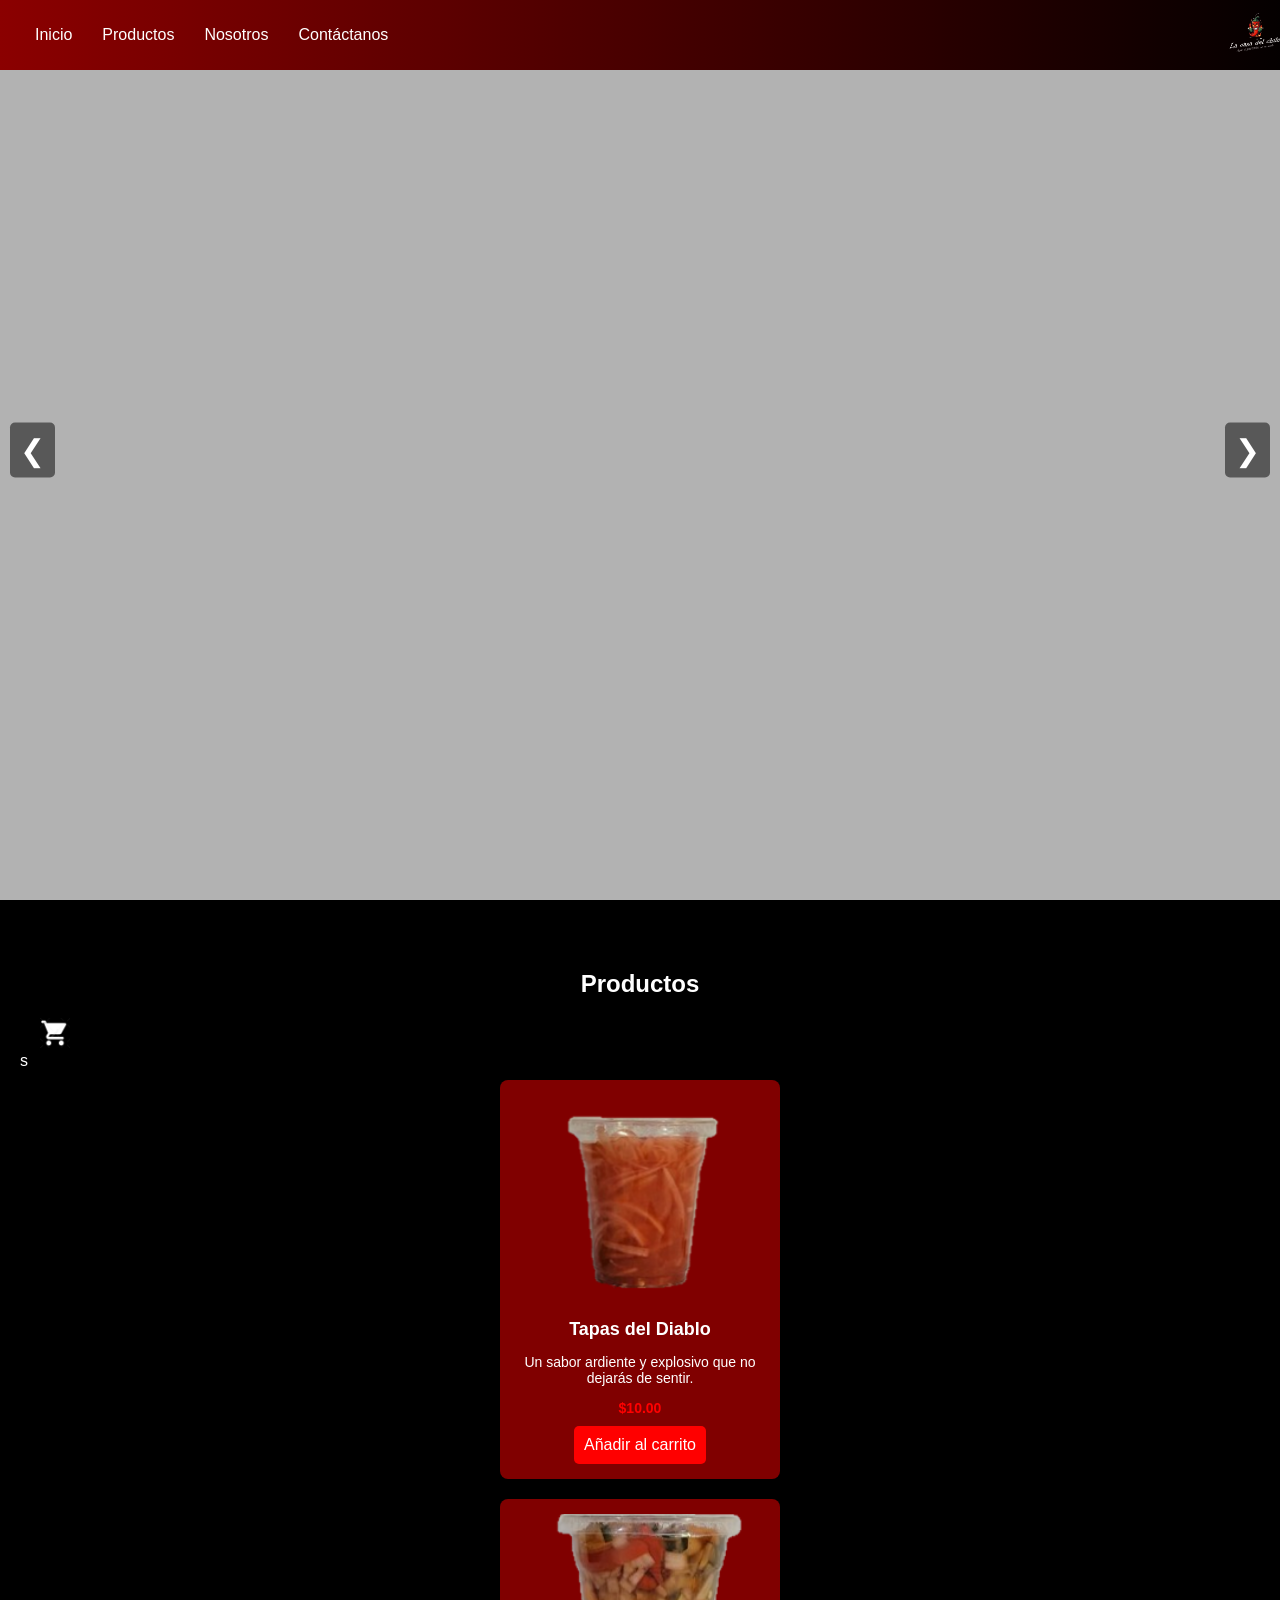
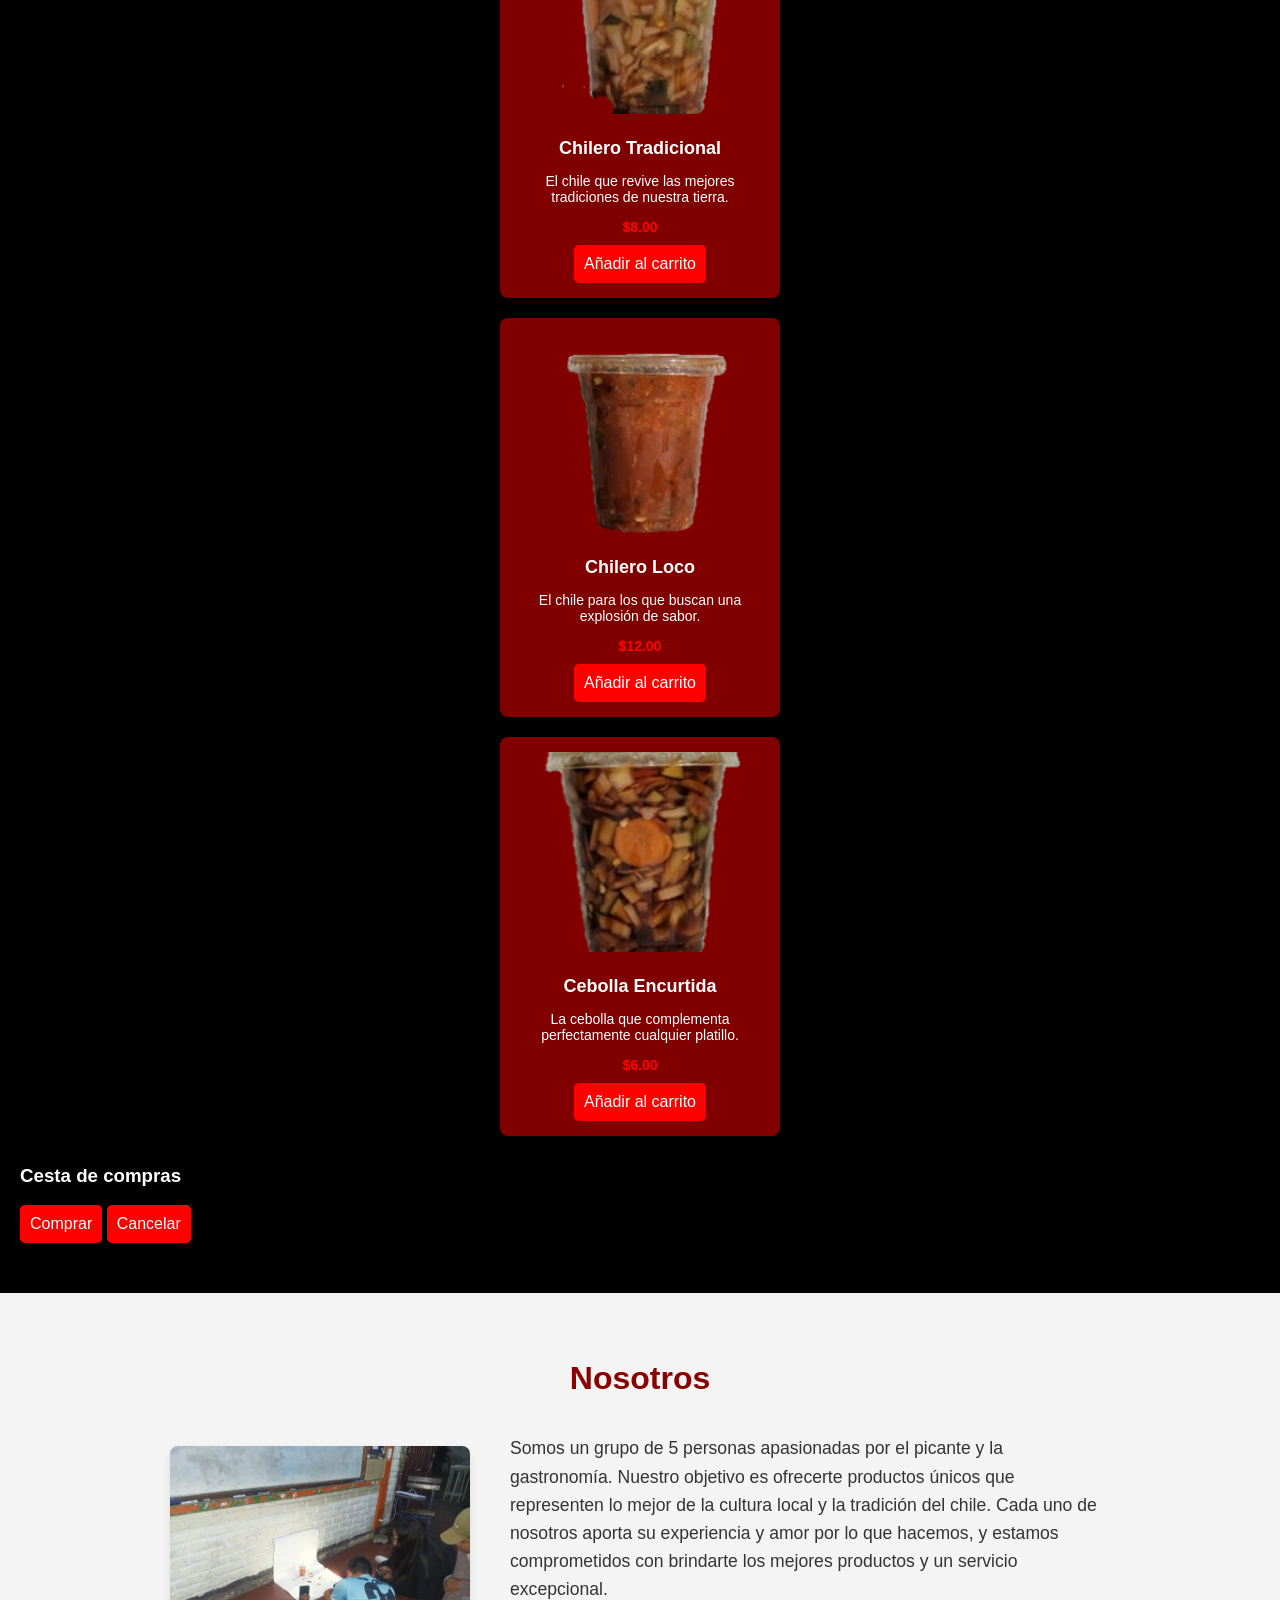
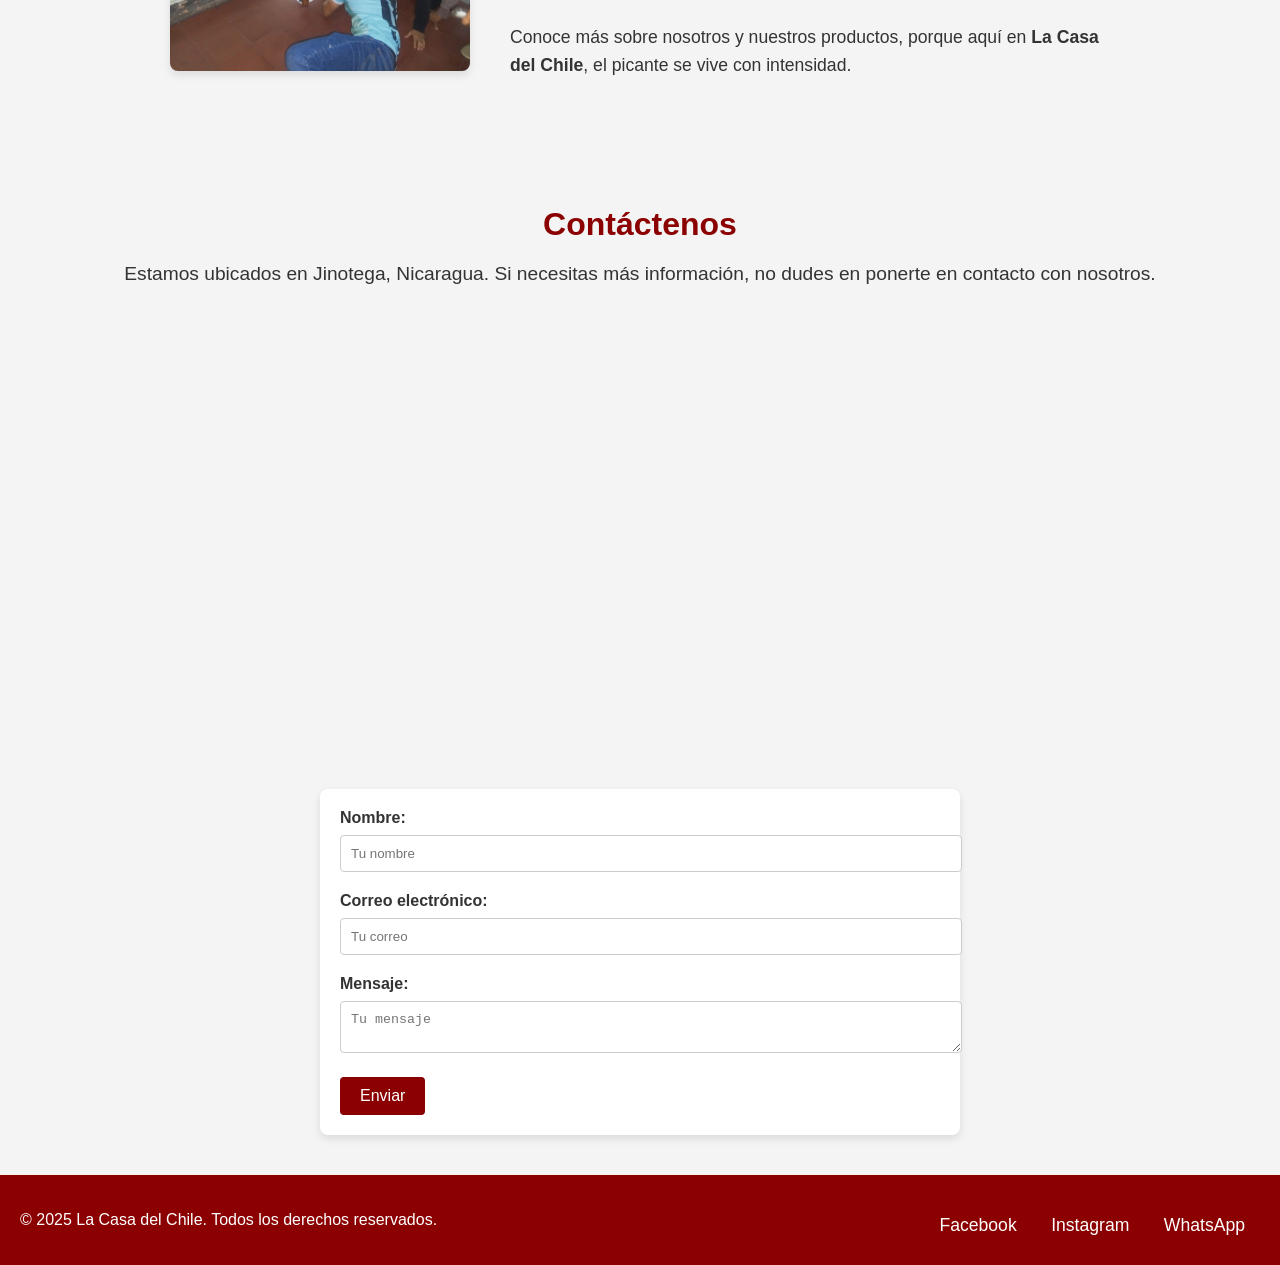
<file: index.html>
<!DOCTYPE html>
<html lang="es">
<head>
    <meta charset="UTF-8">
    <meta name="viewport" content="width=device-width, initial-scale=1.0">
    <title>La Casa del Chile</title>
    <link rel="stylesheet" href="style.css">
</head>
<body>
    <header>
        <nav>
            <ul class="nav-links">
                <li><a href="#inicio">Inicio</a></li>
                <li><a href="#productos">Productos</a></li>
                <li><a href="#nosotros">Nosotros</a></li>
                <li><a href="#contacto">Contáctanos</a></li>
            </ul>
            <img src="logo1.png" alt="Logo" class="logo">
        </nav>
    </header>
    <section class="hero">
        <video autoplay muted loop id="background-video">
            <source src="picante1.mp4" type="video/mp4">
            Tu navegador no soporta videos.
        </video>
        <div class="overlay"></div>
        <div class="text-box" id="text-box">
            <p>La Casa del Chile</p>
            <p>Aquí el picante no se mide, se siente</p>
        </div>
    </section>

<!-- Sección de Productos -->
<section id="productos" class="productos">
    <h2 style="text-align: center;">Productos</h2>

            
        <!-- Icono del carrito -->
        <div class="cart-icon" onclick="toggleCart()">
            <img src="carrito.png" alt="Carrito" width="30" height="30">
        </div>
 s
            <!-- Producto 1 -->
            <div class="carousel-item">
                <div class="product-card">
                    <img src="chile1.png" alt="Tapas del Diablo">
                    <div class="product-info">
                        <h3>Tapas del Diablo</h3>
                        <p>Un sabor ardiente y explosivo que no dejarás de sentir.</p>
                        <p class="price">$10.00</p>
                    </div>
                    <button class="add-to-cart" onclick="addToCart('Tapas del Diablo', 10)">Añadir al carrito</button>
                </div>
            </div>
            <!-- Producto 2 -->
            <div class="carousel-item">
                <div class="product-card">
                    <img src="chile2.png" alt="Chilero Tradicional">
                    <div class="product-info">
                        <h3>Chilero Tradicional</h3>
                        <p>El chile que revive las mejores tradiciones de nuestra tierra.</p>
                        <p class="price">$8.00</p>
                    </div>
                    <button class="add-to-cart" onclick="addToCart('Chilero Tradicional', 8)">Añadir al carrito</button>
                </div>
            </div>
            <!-- Producto 3 -->
            <div class="carousel-item">
                <div class="product-card">
                    <img src="chile3.png" alt="Chilero Loco">
                    <div class="product-info">
                        <h3>Chilero Loco</h3>
                        <p>El chile para los que buscan una explosión de sabor.</p>
                        <p class="price">$12.00</p>
                    </div>
                    <button class="add-to-cart" onclick="addToCart('Chilero Loco', 12)">Añadir al carrito</button>
                </div>
            </div>
            <!-- Producto 4 -->
            <div class="carousel-item">
                <div class="product-card">
                    <img src="chile4.png" alt="Cebolla Encurtida">
                    <div class="product-info">
                        <h3>Cebolla Encurtida</h3>
                        <p>La cebolla que complementa perfectamente cualquier platillo.</p>
                        <p class="price">$6.00</p>
                    </div>
                    <button class="add-to-cart" onclick="addToCart('Cebolla Encurtida', 6)">Añadir al carrito</button>
                </div>
            </div>
        </div>
        <button class="prev" onclick="moveCarousel(-1)">&#10094;</button>
        <button class="next" onclick="moveCarousel(1)">&#10095;</button>
    </div>
    <div id="carrito" class="carrito">
        <h3>Cesta de compras</h3>
        <ul id="carrito-items"></ul>
        <button onclick="checkout()">Comprar</button>
        <button onclick="cancelCart()">Cancelar</button>
    </div>
</section>



<!-- Sección de Nosotros -->
<section id="nosotros" class="nosotros">
    <h2>Nosotros</h2>
    <div class="about-container">
        <img src="grupo1.jpeg" alt="Grupo" class="group-image">
        <div class="about-text">
            <p>Somos un grupo de 5 personas apasionadas por el picante y la gastronomía. Nuestro objetivo es ofrecerte productos únicos que representen lo mejor de la cultura local y la tradición del chile. Cada uno de nosotros aporta su experiencia y amor por lo que hacemos, y estamos comprometidos con brindarte los mejores productos y un servicio excepcional.</p>
            <p>Conoce más sobre nosotros y nuestros productos, porque aquí en <strong>La Casa del Chile</strong>, el picante se vive con intensidad.</p>
        </div>
    </div>
</section>




<!-- Sección de Contáctenos -->
<section id="contacto" class="contacto">
    <h2>Contáctenos</h2>
    <p>Estamos ubicados en Jinotega, Nicaragua. Si necesitas más información, no dudes en ponerte en contacto con nosotros.</p>
    
    <!-- Mapa interactivo -->
    <div class="map-container">
        <!-- Se actualiza para tener el estilo adecuado y visualizarse correctamente -->
        <iframe
            width="100%"
            height="450"
            frameborder="0"
            style="border:0; border-radius: 8px;"
            loading="lazy"
            allowfullscreen
            src="https://maps.app.goo.gl/khg46uj9QnpMEBGW6">
        </iframe>
    </div>

    <!-- Formulario de contacto -->
    <form class="contact-form">
        <label for="name">Nombre:</label>
        <input type="text" id="name" name="name" placeholder="Tu nombre" required>

        <label for="email">Correo electrónico:</label>
        <input type="email" id="email" name="email" placeholder="Tu correo" required>

        <label for="message">Mensaje:</label>
        <textarea id="message" name="message" placeholder="Tu mensaje" required></textarea>

        <button type="submit">Enviar</button>
    </form>
</section>


<!-- Footer -->
<footer class="footer">
    <div class="footer-container">
        <div class="footer-info">
            <p>&copy; 2025 La Casa del Chile. Todos los derechos reservados.</p>
        </div>
        <div class="footer-social">
            <a href="#" target="_blank" class="social-icon">Facebook</a>
            <a href="#" target="_blank" class="social-icon">Instagram</a>
            <a href="#" target="_blank" class="social-icon">WhatsApp</a>
        </div>
    </div>
</footer>
 
    
    <script src="la_casa.js"></script>
</body>
</html>
</file>
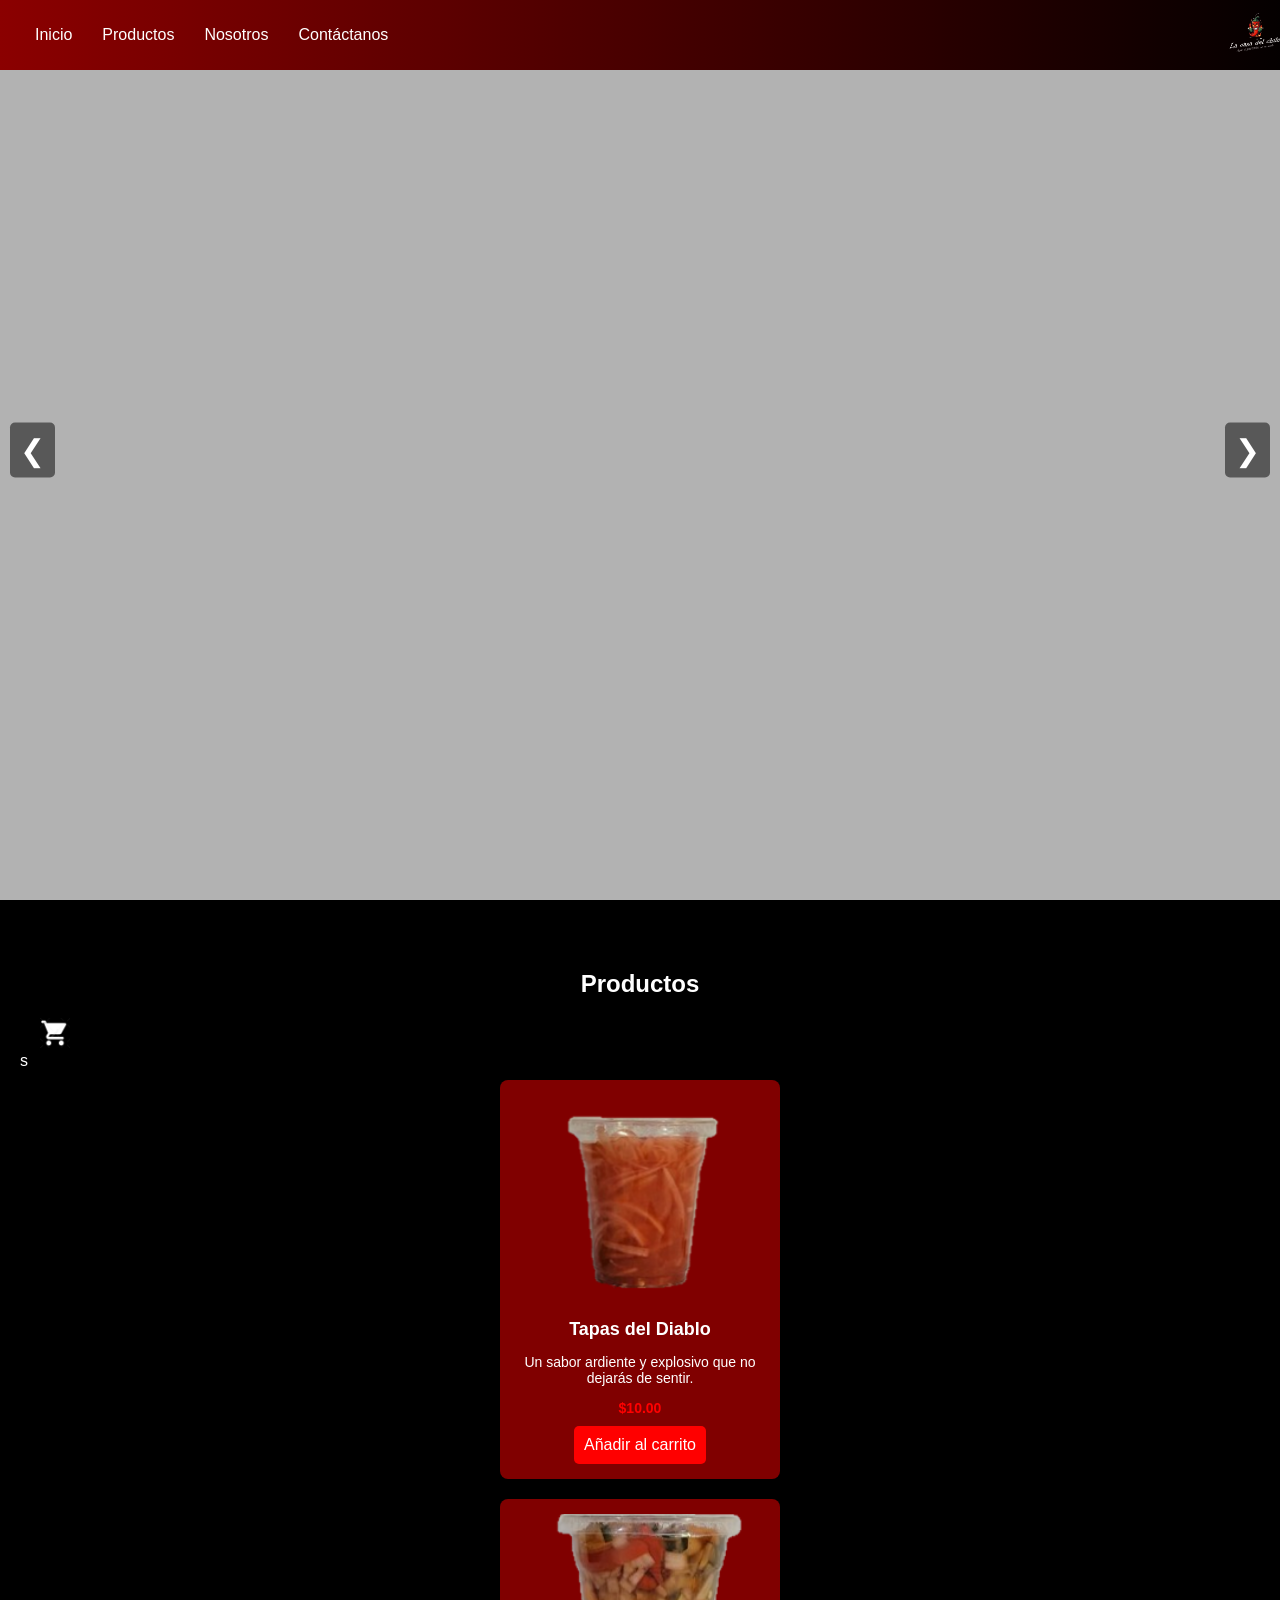
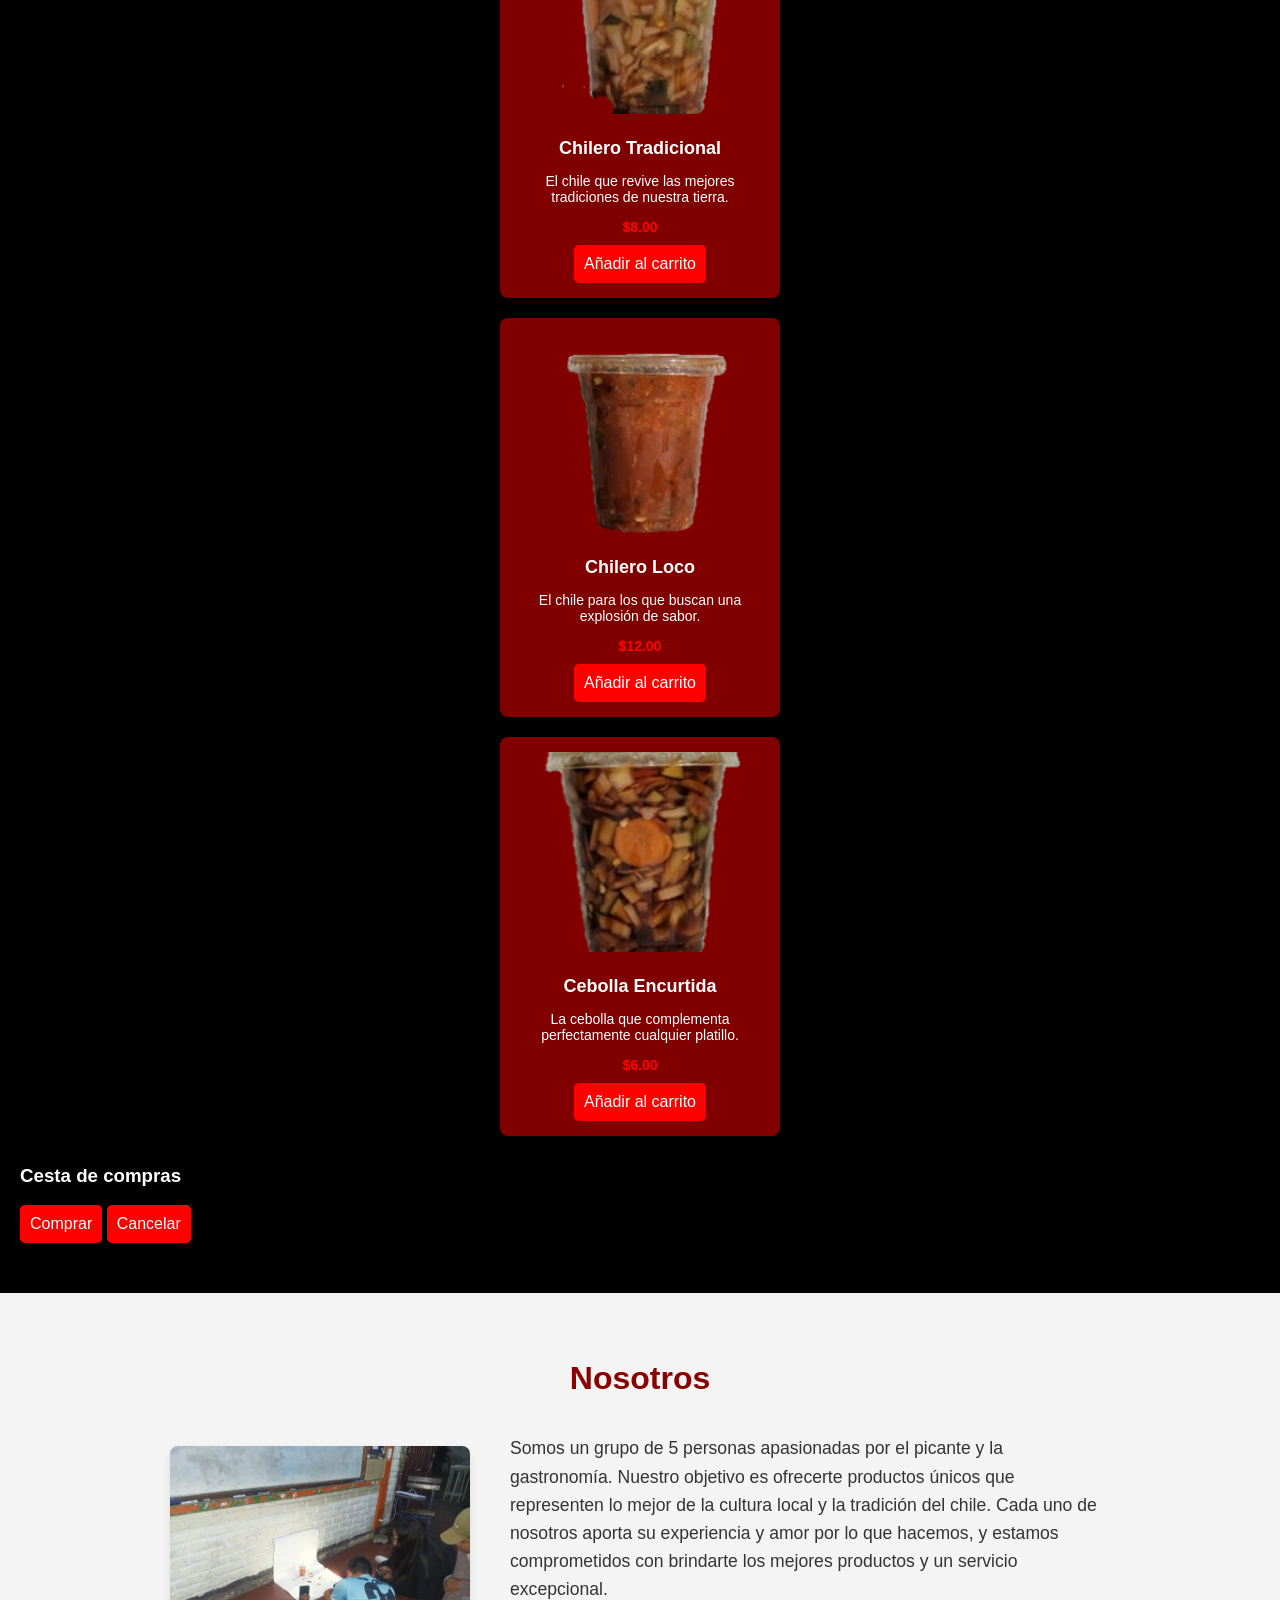
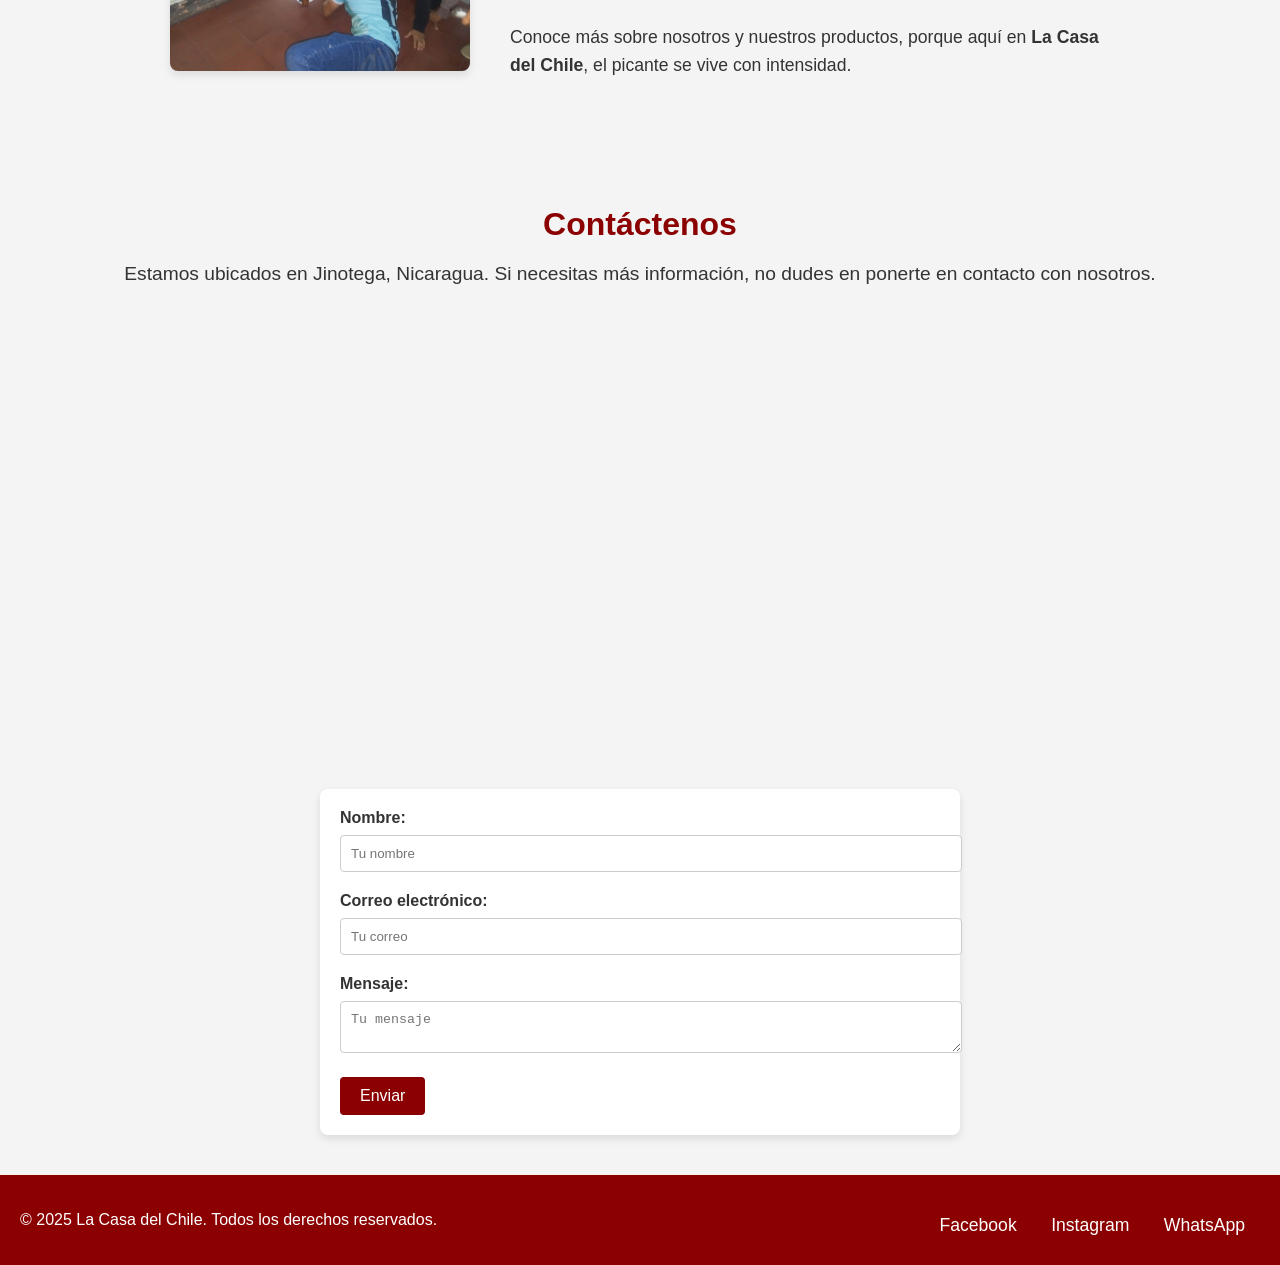
<file: la_casa.html>
<!DOCTYPE html>
<html lang="es">
<head>
    <meta charset="UTF-8">
    <meta name="viewport" content="width=device-width, initial-scale=1.0">
    <title>La Casa del Chile</title>
    <link rel="stylesheet" href="la_casa.css">
</head>
<body>
    <header>
        <nav>
            <ul class="nav-links">
                <li><a href="#inicio">Inicio</a></li>
                <li><a href="#productos">Productos</a></li>
                <li><a href="#nosotros">Nosotros</a></li>
                <li><a href="#contacto">Contáctanos</a></li>
            </ul>
            <img src="logo1.png" alt="Logo" class="logo">
        </nav>
    </header>
    <section class="hero">
        <video autoplay muted loop id="background-video">
            <source src="picante1.mp4" type="video/mp4">
            Tu navegador no soporta videos.
        </video>
        <div class="overlay"></div>
        <div class="text-box" id="text-box">
            <p>La Casa del Chile</p>
            <p>Aquí el picante no se mide, se siente</p>
        </div>
    </section>

<!-- Sección de Productos -->
<section id="productos" class="productos">
    <h2 style="text-align: center;">Productos</h2>

            
        <!-- Icono del carrito -->
        <div class="cart-icon" onclick="toggleCart()">
            <img src="carrito.png" alt="Carrito" width="30" height="30">
        </div>
 s
            <!-- Producto 1 -->
            <div class="carousel-item">
                <div class="product-card">
                    <img src="chile1.png" alt="Tapas del Diablo">
                    <div class="product-info">
                        <h3>Tapas del Diablo</h3>
                        <p>Un sabor ardiente y explosivo que no dejarás de sentir.</p>
                        <p class="price">$10.00</p>
                    </div>
                    <button class="add-to-cart" onclick="addToCart('Tapas del Diablo', 10)">Añadir al carrito</button>
                </div>
            </div>
            <!-- Producto 2 -->
            <div class="carousel-item">
                <div class="product-card">
                    <img src="chile2.png" alt="Chilero Tradicional">
                    <div class="product-info">
                        <h3>Chilero Tradicional</h3>
                        <p>El chile que revive las mejores tradiciones de nuestra tierra.</p>
                        <p class="price">$8.00</p>
                    </div>
                    <button class="add-to-cart" onclick="addToCart('Chilero Tradicional', 8)">Añadir al carrito</button>
                </div>
            </div>
            <!-- Producto 3 -->
            <div class="carousel-item">
                <div class="product-card">
                    <img src="chile3.png" alt="Chilero Loco">
                    <div class="product-info">
                        <h3>Chilero Loco</h3>
                        <p>El chile para los que buscan una explosión de sabor.</p>
                        <p class="price">$12.00</p>
                    </div>
                    <button class="add-to-cart" onclick="addToCart('Chilero Loco', 12)">Añadir al carrito</button>
                </div>
            </div>
            <!-- Producto 4 -->
            <div class="carousel-item">
                <div class="product-card">
                    <img src="chile4.png" alt="Cebolla Encurtida">
                    <div class="product-info">
                        <h3>Cebolla Encurtida</h3>
                        <p>La cebolla que complementa perfectamente cualquier platillo.</p>
                        <p class="price">$6.00</p>
                    </div>
                    <button class="add-to-cart" onclick="addToCart('Cebolla Encurtida', 6)">Añadir al carrito</button>
                </div>
            </div>
        </div>
        <button class="prev" onclick="moveCarousel(-1)">&#10094;</button>
        <button class="next" onclick="moveCarousel(1)">&#10095;</button>
    </div>
    <div id="carrito" class="carrito">
        <h3>Cesta de compras</h3>
        <ul id="carrito-items"></ul>
        <button onclick="checkout()">Comprar</button>
        <button onclick="cancelCart()">Cancelar</button>
    </div>
</section>



<!-- Sección de Nosotros -->
<section id="nosotros" class="nosotros">
    <h2>Nosotros</h2>
    <div class="about-container">
        <img src="grupo1.jpeg" alt="Grupo" class="group-image">
        <div class="about-text">
            <p>Somos un grupo de 5 personas apasionadas por el picante y la gastronomía. Nuestro objetivo es ofrecerte productos únicos que representen lo mejor de la cultura local y la tradición del chile. Cada uno de nosotros aporta su experiencia y amor por lo que hacemos, y estamos comprometidos con brindarte los mejores productos y un servicio excepcional.</p>
            <p>Conoce más sobre nosotros y nuestros productos, porque aquí en <strong>La Casa del Chile</strong>, el picante se vive con intensidad.</p>
        </div>
    </div>
</section>




<!-- Sección de Contáctenos -->
<section id="contacto" class="contacto">
    <h2>Contáctenos</h2>
    <p>Estamos ubicados en Jinotega, Nicaragua. Si necesitas más información, no dudes en ponerte en contacto con nosotros.</p>
    
    <!-- Mapa interactivo -->
    <div class="map-container">
        <!-- Se actualiza para tener el estilo adecuado y visualizarse correctamente -->
        <iframe
            width="100%"
            height="450"
            frameborder="0"
            style="border:0; border-radius: 8px;"
            loading="lazy"
            allowfullscreen
            src="https://maps.app.goo.gl/khg46uj9QnpMEBGW6">
        </iframe>
    </div>

    <!-- Formulario de contacto -->
    <form class="contact-form">
        <label for="name">Nombre:</label>
        <input type="text" id="name" name="name" placeholder="Tu nombre" required>

        <label for="email">Correo electrónico:</label>
        <input type="email" id="email" name="email" placeholder="Tu correo" required>

        <label for="message">Mensaje:</label>
        <textarea id="message" name="message" placeholder="Tu mensaje" required></textarea>

        <button type="submit">Enviar</button>
    </form>
</section>


<!-- Footer -->
<footer class="footer">
    <div class="footer-container">
        <div class="footer-info">
            <p>&copy; 2025 La Casa del Chile. Todos los derechos reservados.</p>
        </div>
        <div class="footer-social">
            <a href="#" target="_blank" class="social-icon">Facebook</a>
            <a href="#" target="_blank" class="social-icon">Instagram</a>
            <a href="#" target="_blank" class="social-icon">WhatsApp</a>
        </div>
    </div>
</footer>
 
    
    <script src="la_casa.js"></script>
</body>
</html>
</file>
<file: style.css>
/* CSS */
body, html {
    margin: 0;
    padding: 0;
    font-family: Arial, sans-serif;
}
header {
    position: fixed;
    top: 0;
    width: 100%;
    background: linear-gradient(to right, #8B0000, black);
    padding: 5px 20px;
    display: flex;
    align-items: center;
    justify-content: space-between;
    z-index: 1000;
    height: 60px;
}

nav {
    width: 100%;
    display: flex;
    align-items: center;
    justify-content: space-between;
}

.nav-links {
    list-style: none;
    display: flex;
    margin: 0;
    padding: 0;
}

.nav-links li {
    margin: 0 15px;
}

.nav-links a {
    color: white;
    text-decoration: none;
    font-size: 16px;
    transition: color 0.3s;
}

.nav-links a:hover {
    color: #FFD700;
}

.logo {
    height: 50px;
}




/* Navegación */
.nav-links {
    list-style: none;
    display: flex;
    padding: 0;
    margin: 0;
}

.nav-links li {
    margin: 0 15px;
}

.nav-links a {
    color: white;
    text-decoration: none;
    font-size: 16px;
    transition: color 0.3s ease-in-out;
}

.nav-links a:hover {
    color: #FFD700;
}

/* Sección Hero */
.hero {
    position: relative;
    height: 100vh;
    overflow: hidden;
}

/* Video de fondo */
#background-video {
    position: absolute;
    top: 0;
    left: 0;
    width: 100%;
    height: 100%;
    object-fit: cover;
    filter: blur(5px) brightness(0.5);
}

/* Capa de superposición */
.overlay {
    position: absolute;
    top: 0;
    left: 0;
    width: 100%;
    height: 100%;
    background: rgba(0, 0, 0, 0.3);
}

/* Caja de texto */
.text-box {
    position: absolute;
    top: 50%;
    left: 50%;
    transform: translate(-50%, -50%);
    text-align: center;
    color: white;
    font-size: 24px;
    padding: 20px;
    border: 2px solid white;
    background: rgba(0, 0, 0, 0.2);
    visibility: hidden;
}





.productos {
    padding: 50px 20px;
    background-color: black;
    color: white;
}

.carousel-container {
    position: relative;
    width: 80%;
    margin: 0 auto;
}

.carousel {
    display: flex;
    overflow: hidden;
    width: 100%;
}

.carousel-item {
    min-width: 100%;
    transition: transform 0.5s ease;
    display: flex;
    justify-content: center;
}

.product-card {
    width: 250px;
    background-color: #800000; /* Rojo vino oscuro */
    margin: 10px;
    padding: 15px;
    border-radius: 8px;
    text-align: center;
    color: white;
}

.product-card img {
    width: 100%;
    height: 200px;
    object-fit: cover;
    border-radius: 8px;
    margin-bottom: 10px;
}

.product-info h3 {
    font-size: 18px;
    margin: 10px 0;
}

.product-info p {
    font-size: 14px;
    margin-bottom: 10px;
}

.price {
    font-size: 16px;
    font-weight: bold;
    color: red;
}

button {
    background-color: red;
    color: white;
    border: none;
    padding: 10px;
    cursor: pointer;
    font-size: 16px;
    border-radius: 5px;
}

button:hover {
    background-color: darkred;
}

/* Carrusel navegación */
button.prev, button.next {
    position: absolute;
    top: 50%;
    transform: translateY(-50%);
    background-color: rgba(0, 0, 0, 0.5);
    color: white;
    font-size: 30px;
    padding: 10px;
    border: none;
    cursor: pointer;
}

button.prev {
    left: 10px;
}

button.next {
    right: 10px;
}

/* Estilos para el icono del carrito */
.cart-icon {
    cursor: pointer;
    margin-left: 20px;
}

.cart-icon img {
    width: 30px;
    height: 30px;
}


/* Estilos para la sección de contacto */
.contacto {
    padding: 40px 20px;
    background-color: #f4f4f4;
    color: #333;
    text-align: center;
}

.contacto h2 {
    font-size: 2rem;
    color: #8B0000;
    margin-bottom: 20px;
}

.contacto p {
    font-size: 1.2rem;
    margin-bottom: 20px;
}

/* Estilos para el contenedor del mapa */
.map-container {
    width: 100%;
    max-width: 100%;
    margin-bottom: 30px;
    border-radius: 8px;
}

/* Estilos para el formulario de contacto */
.contact-form {
    max-width: 600px;
    margin: 0 auto;
    text-align: left;
    background-color: white;
    padding: 20px;
    border-radius: 8px;
    box-shadow: 0 4px 8px rgba(0, 0, 0, 0.1);
}

.contact-form label {
    display: block;
    margin-bottom: 8px;
    font-weight: bold;
}

.contact-form input, .contact-form textarea {
    width: 100%;
    padding: 10px;
    margin-bottom: 20px;
    border: 1px solid #ccc;
    border-radius: 4px;
}

.contact-form button {
    padding: 10px 20px;
    background-color: #8B0000;
    color: white;
    border: none;
    border-radius: 4px;
    cursor: pointer;
}

.contact-form button:hover {
    background-color: #d9534f;
}



/* Estilos para la sección de Nosotros */
.nosotros {
    padding: 40px 20px;
    background-color: #f4f4f4;
    color: #333;
    text-align: center;
}

.nosotros h2 {
    font-size: 2rem;
    color: #8B0000;
    margin-bottom: 20px;
}

/* Estilos para el contenedor de la imagen y texto */
.about-container {
    display: flex;
    flex-direction: row;
    justify-content: center;
    align-items: center;
    margin-top: 20px;
    gap: 40px;
    flex-wrap: wrap; /* Asegura que se acomode en pantallas más pequeñas */
}

.group-image {
    max-width: 300px;
    border-radius: 8px;
    box-shadow: 0 4px 8px rgba(0, 0, 0, 0.1);
}

.about-text {
    max-width: 600px;
    text-align: left;
    font-size: 1.1rem;
    color: #333;
}

.about-text p {
    line-height: 1.6;
    margin-bottom: 20px;
}


/* Estilos para el footer */
.footer {
    background-color: #8B0000;
    color: white;
    padding: 20px;
    text-align: center;
}

.footer-container {
    display: flex;
    justify-content: space-between;
    align-items: center;
    flex-wrap: wrap; /* Se ajusta en pantallas más pequeñas */
}

.footer-info {
    font-size: 1rem;
}

.footer-social {
    margin-top: 10px;
}

.social-icon {
    margin: 0 15px;
    color: white;
    text-decoration: none;
    font-size: 1.1rem;
    transition: color 0.3s;
}

.social-icon:hover {
    color: #FFD700; /* Color dorado al pasar el ratón */
}

/* Asegura que el footer se vea bien en pantallas más pequeñas */
@media (max-width: 768px) {
    .footer-container {
        flex-direction: column;
    }
}
</file>
<file: la_casa.css>
/* CSS */
body, html {
    margin: 0;
    padding: 0;
    font-family: Arial, sans-serif;
}
header {
    position: fixed;
    top: 0;
    width: 100%;
    background: linear-gradient(to right, #8B0000, black);
    padding: 5px 20px;
    display: flex;
    align-items: center;
    justify-content: space-between;
    z-index: 1000;
    height: 60px;
}

nav {
    width: 100%;
    display: flex;
    align-items: center;
    justify-content: space-between;
}

.nav-links {
    list-style: none;
    display: flex;
    margin: 0;
    padding: 0;
}

.nav-links li {
    margin: 0 15px;
}

.nav-links a {
    color: white;
    text-decoration: none;
    font-size: 16px;
    transition: color 0.3s;
}

.nav-links a:hover {
    color: #FFD700;
}

.logo {
    height: 50px;
}




/* Navegación */
.nav-links {
    list-style: none;
    display: flex;
    padding: 0;
    margin: 0;
}

.nav-links li {
    margin: 0 15px;
}

.nav-links a {
    color: white;
    text-decoration: none;
    font-size: 16px;
    transition: color 0.3s ease-in-out;
}

.nav-links a:hover {
    color: #FFD700;
}

/* Sección Hero */
.hero {
    position: relative;
    height: 100vh;
    overflow: hidden;
}

/* Video de fondo */
#background-video {
    position: absolute;
    top: 0;
    left: 0;
    width: 100%;
    height: 100%;
    object-fit: cover;
    filter: blur(5px) brightness(0.5);
}

/* Capa de superposición */
.overlay {
    position: absolute;
    top: 0;
    left: 0;
    width: 100%;
    height: 100%;
    background: rgba(0, 0, 0, 0.3);
}

/* Caja de texto */
.text-box {
    position: absolute;
    top: 50%;
    left: 50%;
    transform: translate(-50%, -50%);
    text-align: center;
    color: white;
    font-size: 24px;
    padding: 20px;
    border: 2px solid white;
    background: rgba(0, 0, 0, 0.2);
    visibility: hidden;
}





.productos {
    padding: 50px 20px;
    background-color: black;
    color: white;
}

.carousel-container {
    position: relative;
    width: 80%;
    margin: 0 auto;
}

.carousel {
    display: flex;
    overflow: hidden;
    width: 100%;
}

.carousel-item {
    min-width: 100%;
    transition: transform 0.5s ease;
    display: flex;
    justify-content: center;
}

.product-card {
    width: 250px;
    background-color: #800000; /* Rojo vino oscuro */
    margin: 10px;
    padding: 15px;
    border-radius: 8px;
    text-align: center;
    color: white;
}

.product-card img {
    width: 100%;
    height: 200px;
    object-fit: cover;
    border-radius: 8px;
    margin-bottom: 10px;
}

.product-info h3 {
    font-size: 18px;
    margin: 10px 0;
}

.product-info p {
    font-size: 14px;
    margin-bottom: 10px;
}

.price {
    font-size: 16px;
    font-weight: bold;
    color: red;
}

button {
    background-color: red;
    color: white;
    border: none;
    padding: 10px;
    cursor: pointer;
    font-size: 16px;
    border-radius: 5px;
}

button:hover {
    background-color: darkred;
}

/* Carrusel navegación */
button.prev, button.next {
    position: absolute;
    top: 50%;
    transform: translateY(-50%);
    background-color: rgba(0, 0, 0, 0.5);
    color: white;
    font-size: 30px;
    padding: 10px;
    border: none;
    cursor: pointer;
}

button.prev {
    left: 10px;
}

button.next {
    right: 10px;
}

/* Estilos para el icono del carrito */
.cart-icon {
    cursor: pointer;
    margin-left: 20px;
}

.cart-icon img {
    width: 30px;
    height: 30px;
}


/* Estilos para la sección de contacto */
.contacto {
    padding: 40px 20px;
    background-color: #f4f4f4;
    color: #333;
    text-align: center;
}

.contacto h2 {
    font-size: 2rem;
    color: #8B0000;
    margin-bottom: 20px;
}

.contacto p {
    font-size: 1.2rem;
    margin-bottom: 20px;
}

/* Estilos para el contenedor del mapa */
.map-container {
    width: 100%;
    max-width: 100%;
    margin-bottom: 30px;
    border-radius: 8px;
}

/* Estilos para el formulario de contacto */
.contact-form {
    max-width: 600px;
    margin: 0 auto;
    text-align: left;
    background-color: white;
    padding: 20px;
    border-radius: 8px;
    box-shadow: 0 4px 8px rgba(0, 0, 0, 0.1);
}

.contact-form label {
    display: block;
    margin-bottom: 8px;
    font-weight: bold;
}

.contact-form input, .contact-form textarea {
    width: 100%;
    padding: 10px;
    margin-bottom: 20px;
    border: 1px solid #ccc;
    border-radius: 4px;
}

.contact-form button {
    padding: 10px 20px;
    background-color: #8B0000;
    color: white;
    border: none;
    border-radius: 4px;
    cursor: pointer;
}

.contact-form button:hover {
    background-color: #d9534f;
}



/* Estilos para la sección de Nosotros */
.nosotros {
    padding: 40px 20px;
    background-color: #f4f4f4;
    color: #333;
    text-align: center;
}

.nosotros h2 {
    font-size: 2rem;
    color: #8B0000;
    margin-bottom: 20px;
}

/* Estilos para el contenedor de la imagen y texto */
.about-container {
    display: flex;
    flex-direction: row;
    justify-content: center;
    align-items: center;
    margin-top: 20px;
    gap: 40px;
    flex-wrap: wrap; /* Asegura que se acomode en pantallas más pequeñas */
}

.group-image {
    max-width: 300px;
    border-radius: 8px;
    box-shadow: 0 4px 8px rgba(0, 0, 0, 0.1);
}

.about-text {
    max-width: 600px;
    text-align: left;
    font-size: 1.1rem;
    color: #333;
}

.about-text p {
    line-height: 1.6;
    margin-bottom: 20px;
}


/* Estilos para el footer */
.footer {
    background-color: #8B0000;
    color: white;
    padding: 20px;
    text-align: center;
}

.footer-container {
    display: flex;
    justify-content: space-between;
    align-items: center;
    flex-wrap: wrap; /* Se ajusta en pantallas más pequeñas */
}

.footer-info {
    font-size: 1rem;
}

.footer-social {
    margin-top: 10px;
}

.social-icon {
    margin: 0 15px;
    color: white;
    text-decoration: none;
    font-size: 1.1rem;
    transition: color 0.3s;
}

.social-icon:hover {
    color: #FFD700; /* Color dorado al pasar el ratón */
}

/* Asegura que el footer se vea bien en pantallas más pequeñas */
@media (max-width: 768px) {
    .footer-container {
        flex-direction: column;
    }
}
</file>
